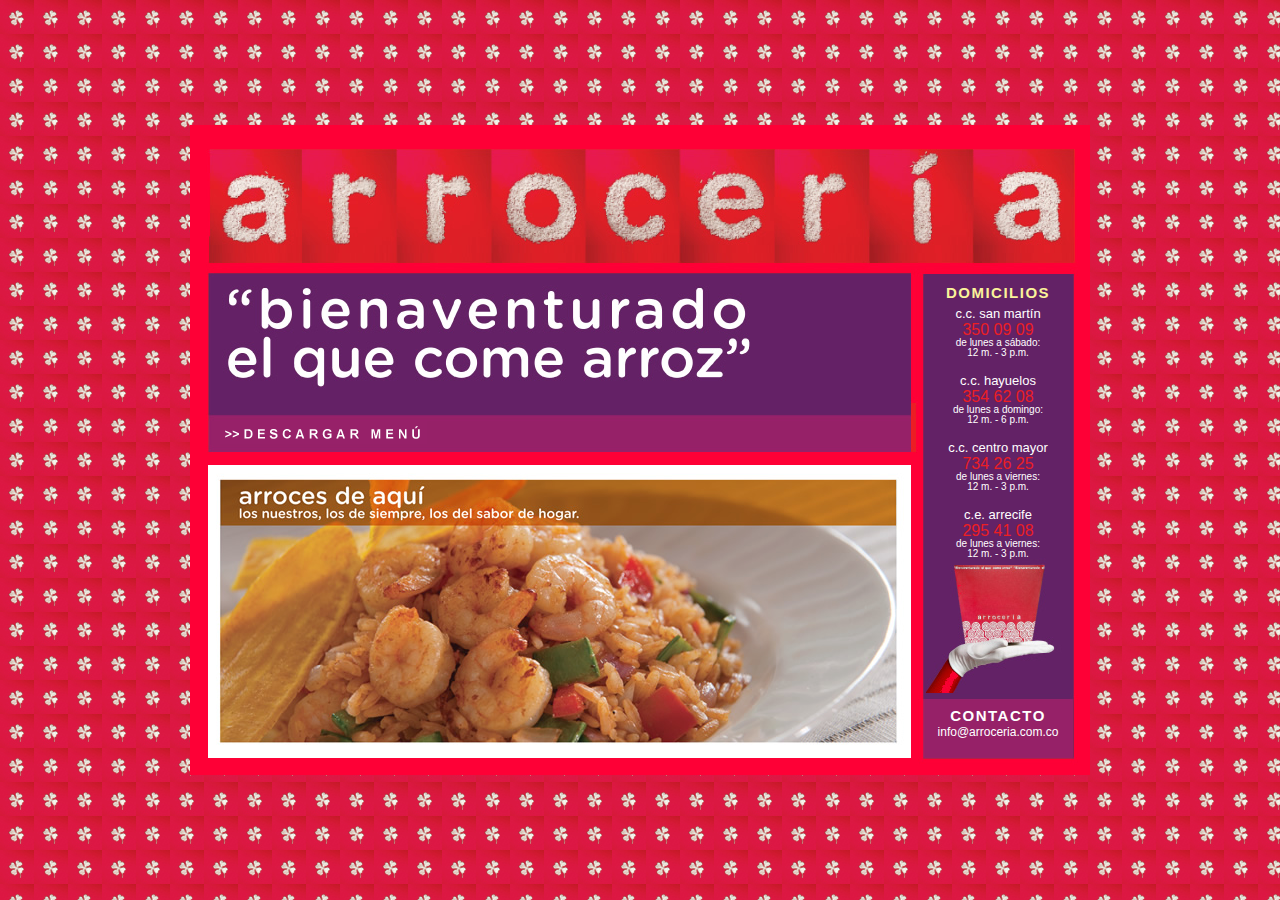
<file: index.html>
<!DOCTYPE html PUBLIC "-//W3C//DTD XHTML 1.0 Transitional//EN"
"http://www.w3.org/TR/xhtml1/DTD/xhtml1-transitional.dtd">
<!-- startics do+sp -->
<html xmlns="http://www.w3.org/1999/xhtml" xml:lang="es" lang="es">
<head>
    <meta http-equiv="Content-Type" content="text/html; charset=UTF-8" />
    <title>arrocería | bienaventurado el que come arroz</title>
    <link rel="stylesheet" type="text/css" href="css/style.css"></link>
    <link REL="SHORTCUT ICON" HREF="images/favicon.ico">
    <script type="text/javascript" src="js/slideshow.js"></script>
    <!--[if IE 6]>
        <link rel="stylesheet" type="text/css" href="css/style_ie6.css"></link>
    <![endif]-->
</head>
<body>
    <div id="wrapper">
        <div class="wrapper">
<!--            <h2 id="download-menu"><a href="files/force-download.php?file=arte_menuprint_sep2012.pdf"><img src="images/download-menu.png" width="207" height="23" alt="Descargar menú"/></a></h2>-->
            <h2 id="download-menu"><a target="_blank" href="files/arte_menuprint_sep2012.pdf"><img src="images/download-menu.png" width="207" height="23" alt="Descargar menú"/></a></h2>
            <div class="rightbar">
                <h3>Domicilios</h3>
                <p>c.c. san martín</p>
                <h4>350 09 09</h4>
                <p class="small">de lunes a sábado:</p>
                <p class="small">12 m. - 3 p.m.</p>
                <div class="separator"></div>
                <p>c.c. hayuelos</p>
                <h4>354 62 08</h4>
                <p class="small">de lunes a domingo:</p>
                <p class="small">12 m. - 6 p.m.</p>
                <div class="separator"></div>
                <p>c.c. centro mayor</p>
                <h4>734 26 25</h4>
                <p class="small">de lunes a viernes:</p>
                <p class="small">12 m. - 3 p.m.</p>
                <div class="separator"></div>
                <p>c.e. arrecife</p>
                <h4>295 41 08</h4>
                <p class="small">de lunes a viernes:</p>
                <p class="small">12 m. - 3 p.m.</p>
                <div id="footer">
                    <h3>Contacto</h3>
                    <p><a href="mailto:info@arroceria.com.co">info@arroceria.com.co</a></p>
                </div>
            </div>
            <div id="slideshow">   
                <div id="imageContainer">
                  <img alt="" src="images/arroces-aqui.jpg" style="display:block; opacity: 0.95;" />
                  <img alt="" src="images/arroces-alla.jpg" />
                  <img alt="" src="images/arroces-carne.jpg" />
                </div>
            </div>
        </div>
    </div>
</body>
</html>
</file>
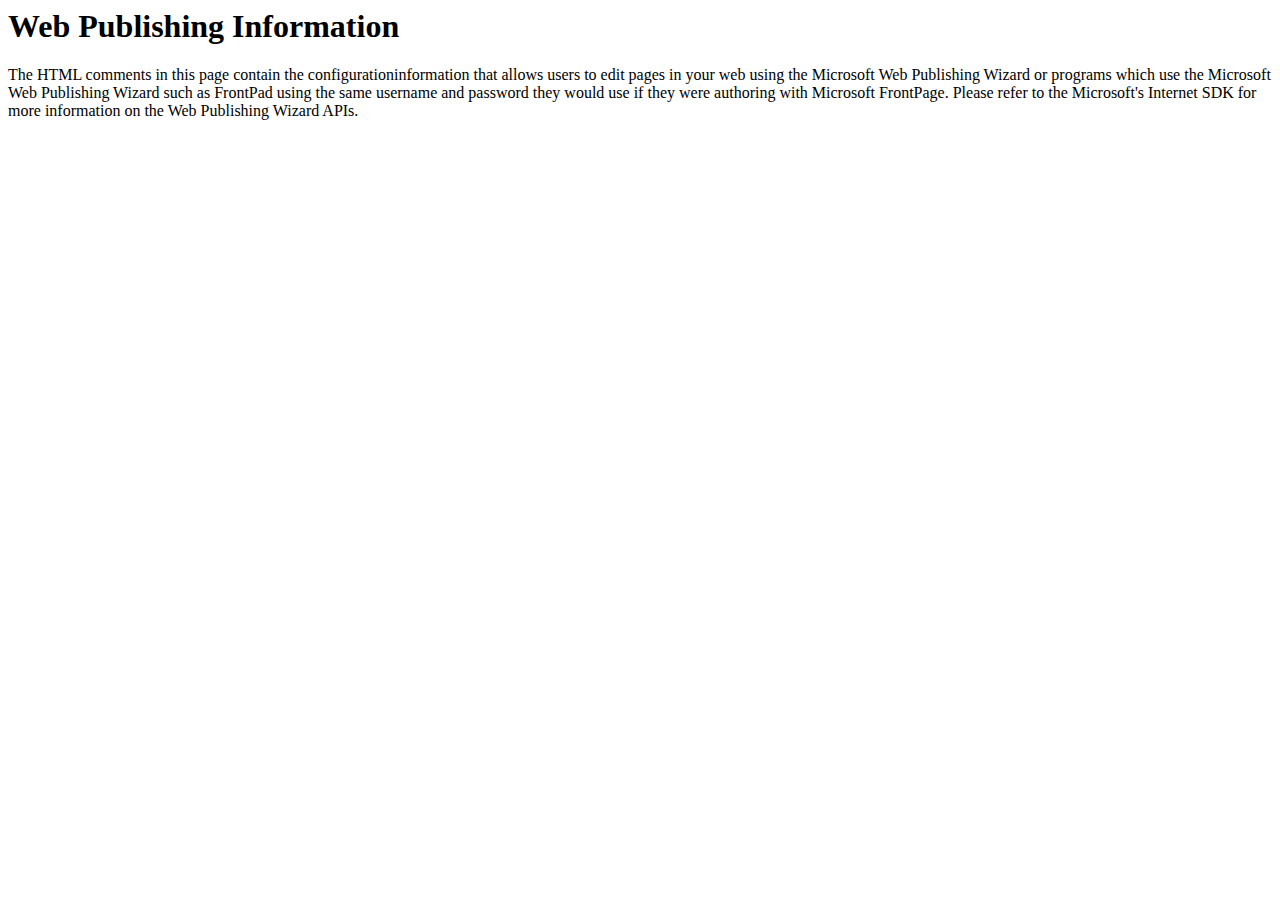
<file: postinfo.html>
<html>

<head>
<meta http-equiv="Content-Type"
content="text/html; charset=iso-8859-1">
<title> Web Posting Information </title>
</head>

<body>
<!-- postinfo.html version 0.100>
<!-- 
	This file allows users to post files to their web with the Web Publishing Wizard or FrontPad, using the same username and password they would
	use if they were authoring with the FrontPage Explorer and Editor.

	The values below are automatically set by FrontPage at installation
	time.  Normally, you do not need to modify these values, but in case
	you do, the parameters are as follows:

	'BaseURL' is the URL for your web server.
	
	'DefaultPage' is the name of the default (home) page name 
	for your web.

	'XferType' specifies that the FrontPage server extensions have been
	installed on this web.  This value should not be changed.

	'FPShtmlScriptUrl', 'FPAuthorScriptUrl', and 'FPAdminScriptUrl' specify
	the relative urls for the scripts that FrontPage uses for remote
	authoring.  These values should not be changed.

	'version' identifies the version of the format of this file, and
	should not be changed.
--><!-- WebPost 
    version="0.100"
    BaseUrl="http://arroceria.com.co"
    XferType="FrontPage"
    DefaultPage="index.htm"
    FPShtmlScriptUrl="_vti_bin/shtml.exe/_vti_rpc"
    FPAuthorScriptUrl="_vti_bin/_vti_aut/author.exe"
    FPAdminScriptUrl="_vti_bin/_vti_adm/admin.exe"
-->
<p><!--webbot bot="PurpleText"
preview="This page is created in the root directory of your FrontPage web when FrontPage is installed.  It contains information that allows users to edit pages in your web using the Microsoft Web Publishing Wizard or programs which use the Microsoft Web Publishing Wizard such as FrontPad using the same username and password they would use if they were authoring with Microsoft FrontPage. If you do not want to allow users to edit files on this web using tools other than Microsoft FrontPage, you can delete this file."
--></p>

<h1>Web Publishing Information </h1>

<p>The HTML comments in this page contain the configurationinformation
that allows users to edit pages in your web using the Microsoft
Web Publishing Wizard or programs which use the Microsoft Web
Publishing Wizard such as FrontPad using the same username and
password they would use if they were authoring with Microsoft
FrontPage. Please refer to the Microsoft's Internet SDK for more
information on the Web Publishing Wizard APIs. </p>
</body>
</html>
</file>
<file: css/style.css>
body {font-family:arial,sans-serif;font-size:11px;color:#fff;background:#f03 url(../images/trebol.jpg);}
h1,h2,h3,h4,p{margin:0;font-size:12px;font-weight:normal;line-height:15px;}
#wrapper{width:900px;height:650px;margin:auto auto;background:#f03 url(../images/background.jpg);position:absolute;left:50%;top:50%;margin-left:-450px;margin-top:-325px;}
.wrapper{position:relative;}
#logo{position:absolute;left:17px;top:17px;}
h2#download-menu img{position:absolute;top:296px;left:30px;}
h2#download-menu a img{border:none;}

div.rightbar{position:absolute;right:17px;top:150px;width:150px;height:500px;text-align:center;}
.rightbar h3{text-transform:uppercase;font-weight:bold;color:#faf39a;letter-spacing:0.1em;margin-top:10px;margin-bottom:7px;font-size:15px;line-height:15px;}
.rightbar p{font-weight:normal;font-size:13px;line-height:13px;margin:0 0 2px 0;}
.rightbar h4{font-size:16px;line-height:16px;font-weight:normal;color:#ec1e24;margin:0 0 0px 0;}
.rightbar p.small{font-weight:normal;font-size:10px;margin:0;line-height:10px;}
.rightbar .separator{font-size:1px;height:16px;}

#footer{position:absolute;width:150px;height:60px;bottom:17px;right:0px;}
#footer h3{color:#fff;margin-bottom:3px;}
#footer a{color:#fff;text-decoration:none;font-size:12px;}
#footer a:hover{text-decoration:underline;}

div#slideshow{position:absolute;background:#fff;width:703px;height:293px;top:340px;left:18px;overflow:hidden;}
#imageContainer img {
	display:none; 	
	position:absolute; 	
	top:0px; left:0px; 	
	opacity: -0.01;
	width:703px;
	height:293px;
	overflow:hidden;
	}
</file>
